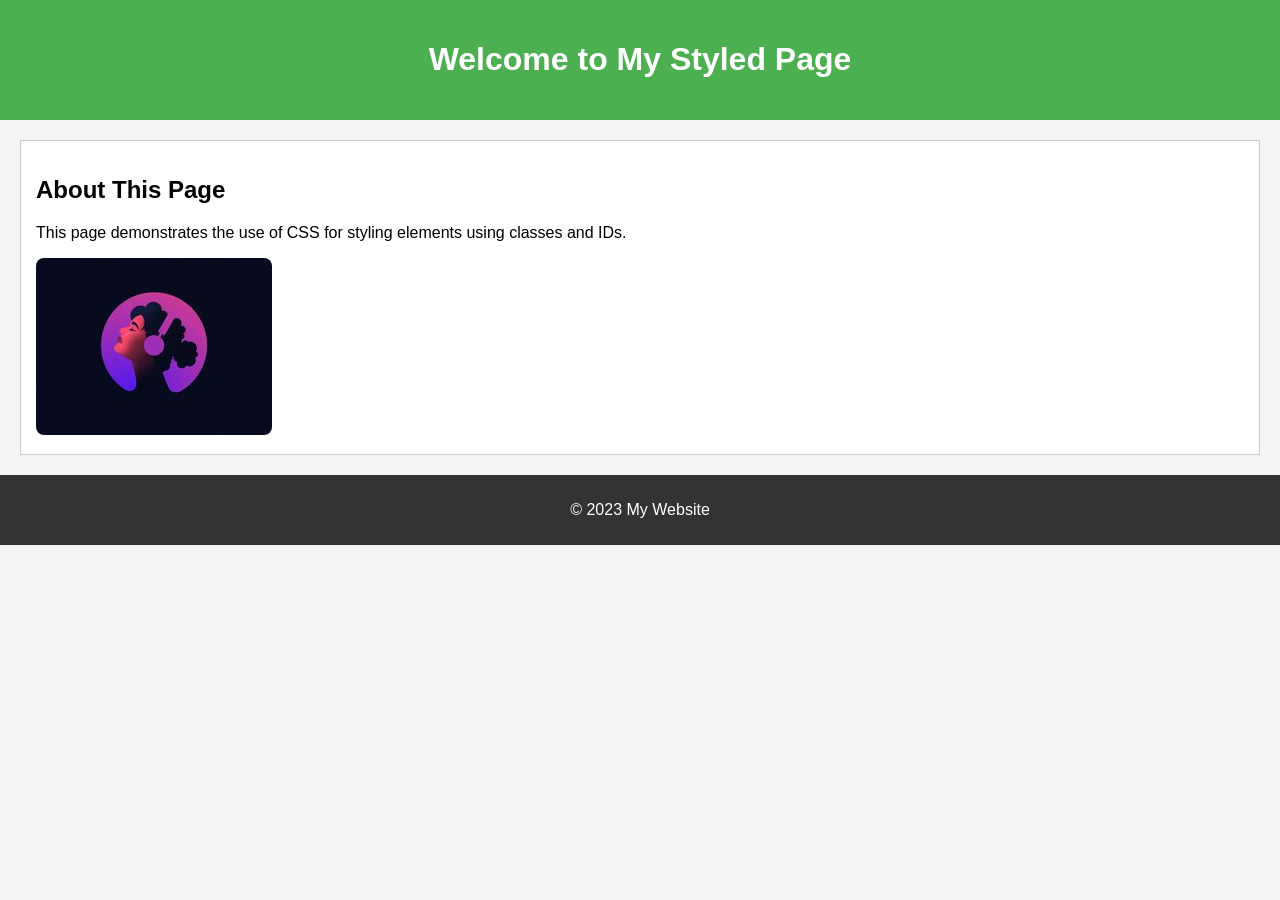
<file: Styling.html>
<!DOCTYPE html>
<html lang="en">
<head>
    <meta charset="UTF-8">
    <meta name="viewport" content="width=device-width, initial-scale=1.0">
    <title>Style</title>
    <link rel="stylesheet" href="style.css">
</head>
<body>
    <div id="header">
        <h1>Welcome to My Styled Page</h1>
    </div>

    <div class="content">
        <h2>About This Page</h2>
        <p>This page demonstrates the use of CSS for styling elements using classes and IDs.</p>
        <img src="pp.jpg" alt="pp"> <!-- Example image -->
    </div>

    <div class="footer">
        <p>&copy; 2023 My Website</p>
    </div>
</body>
</html>
</file>
<file: style.css>
/* Style for the body */
body {
    font-family: 'Arial', sans-serif; /* Different font */
    background-color: #f4f4f4; /* Light background color */
    margin: 0;
    padding: 0;
}

/* Style for the header with an ID */
#header {
    background-color: #4CAF50; /* Green background */
    color: white; /* White text */
    text-align: center; /* Centered text */
    padding: 20px; /* Padding around the text */
}

/* Style for a class */
.content {
    margin: 20px; /* Margin around the content */
    padding: 15px; /* Padding inside the content */
    border: 1px solid #ccc; /* Light gray border */
    background-color: white; /* White background for content */
}

/* Style for images */
img {
    max-width: 100%; /* Responsive image */
    height: auto; /* Maintain aspect ratio */
    border-radius: 8px; /* Rounded corners */
}

/* Style for a footer with a class */
.footer {
    text-align: center; /* Centered text */
    padding: 10px; /* Padding around the footer */
    background-color: #333; /* Dark background */
    color: white; /* White text */
}
</file>
